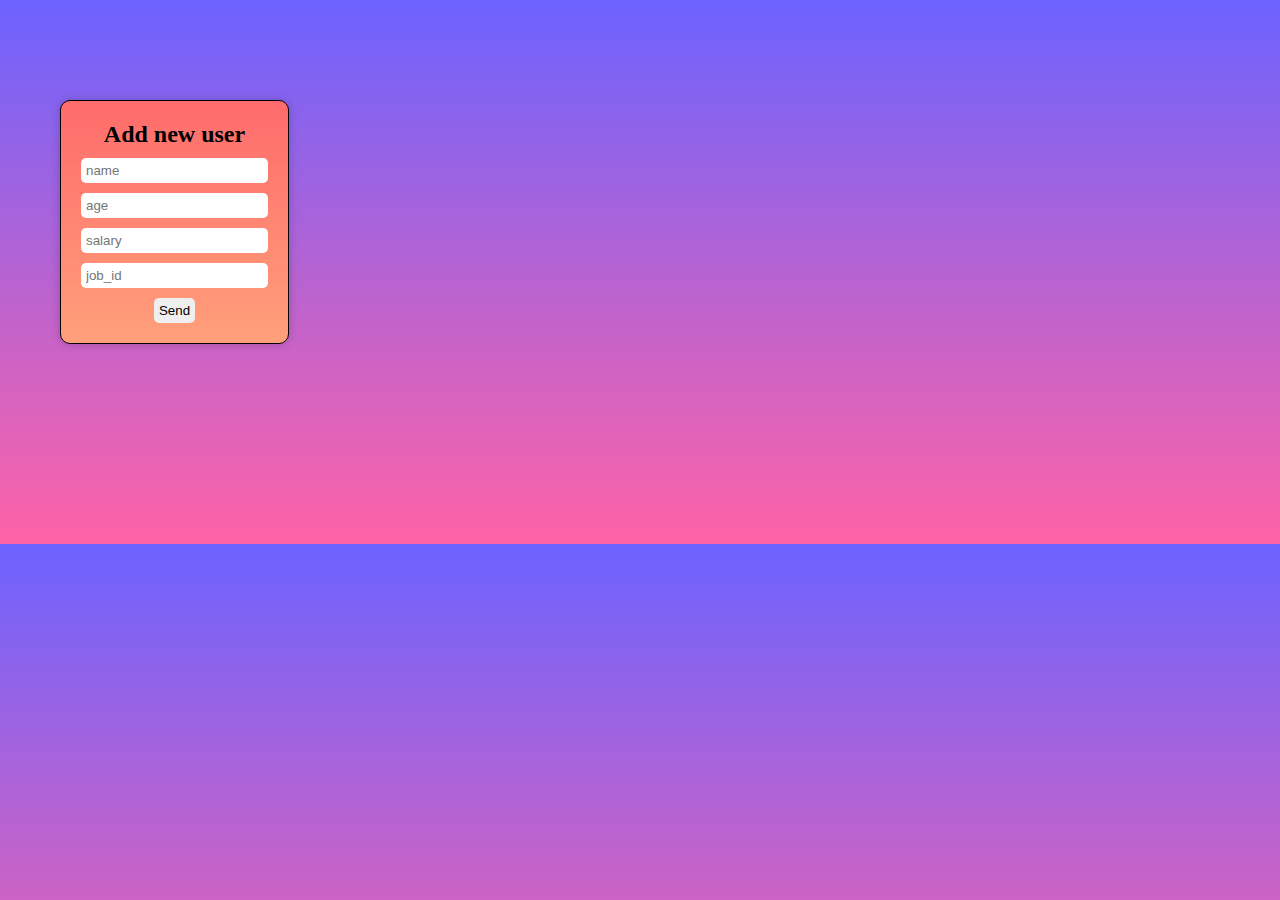
<file: index.html>
<!DOCTYPE html>
<html lang="en">

<head>
    <meta charset="UTF-8">
    <meta name="viewport" content="width=device-width, initial-scale=1.0">
    <title>06.09</title>
    <link rel="stylesheet" href="./style.css">
</head>

<body>
    <div class="wrapper">
        <form class="post_form">
            <h2>Add new user</h2>
            <input class="int" name="name" placeholder="name" />
            <input class="int" name="age" placeholder="age" />
            <input class="int" name="salary" placeholder="salary" />
            <input class="int" name="job_id" placeholder="job_id" />
            <input class="btn_send" type="submit" value="Send" />
        </form>
    </div>


    <div class="container"></div>
</body>
<script type="module" src="./script.js"></script>

</html>
</file>
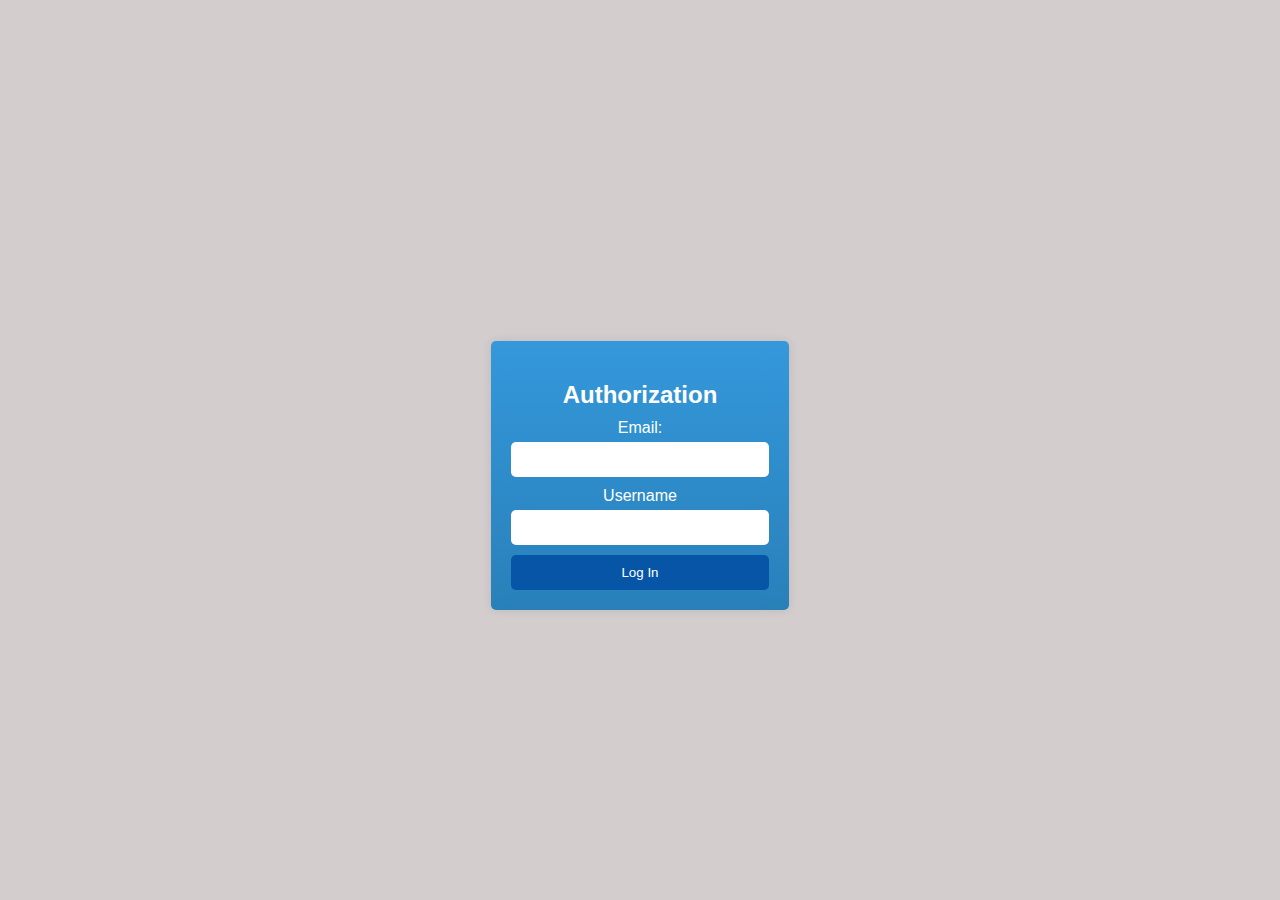
<file: js-dom-project/index.html>
<!DOCTYPE html>
<html lang="en">

<head>
    <meta charset="UTF-8">
    <meta name="viewport" content="width=device-width, initial-scale=1.0">
    <title>Document</title>
    <link rel="stylesheet" href="./style.css">
</head>

<body>


    <div class="container">
        <form class="login_form">
            <h1>Authorization</h1>
            <label for="email">Email:</label>
            <input type="email" id="email" required>
            <label for="username">Username</label>
            <input type="text" id="username" required>
            <button id="btn_login">Log In</button>
        </form>
    </div>

    <div class="container_two">
        <form class="order_form">
            <label for="address">Address:</label>
            <input type="text" id="address" required>
            <label for="unit_price">Unit price:</label>
            <input type="number" id="unit_price" required>
            <label for="price">Price:</label>
            <input type="number" id="price" required>
        </form>
    </div>

    <div class="container_buttons">
        <button class="btn" id="pay">Pay</button>
        <button class="btn" id="send">Send</button>
        <button class="btn" id="accept">Accept</button>
        <button class="btn" id="complete">Complete</button>
    </div>

    <div class="login_modal">
        <div class="close"> <span class="close" id="closeModal">&times;</span></div>
    </div>

    <div class="loader-container" id="loader">
        <img src="./image/Dual Ball-1s-200px.svg" alt="Loader">
    </div>


    <script type="module" src="./main.js"></script>
</body>

</html>
</file>
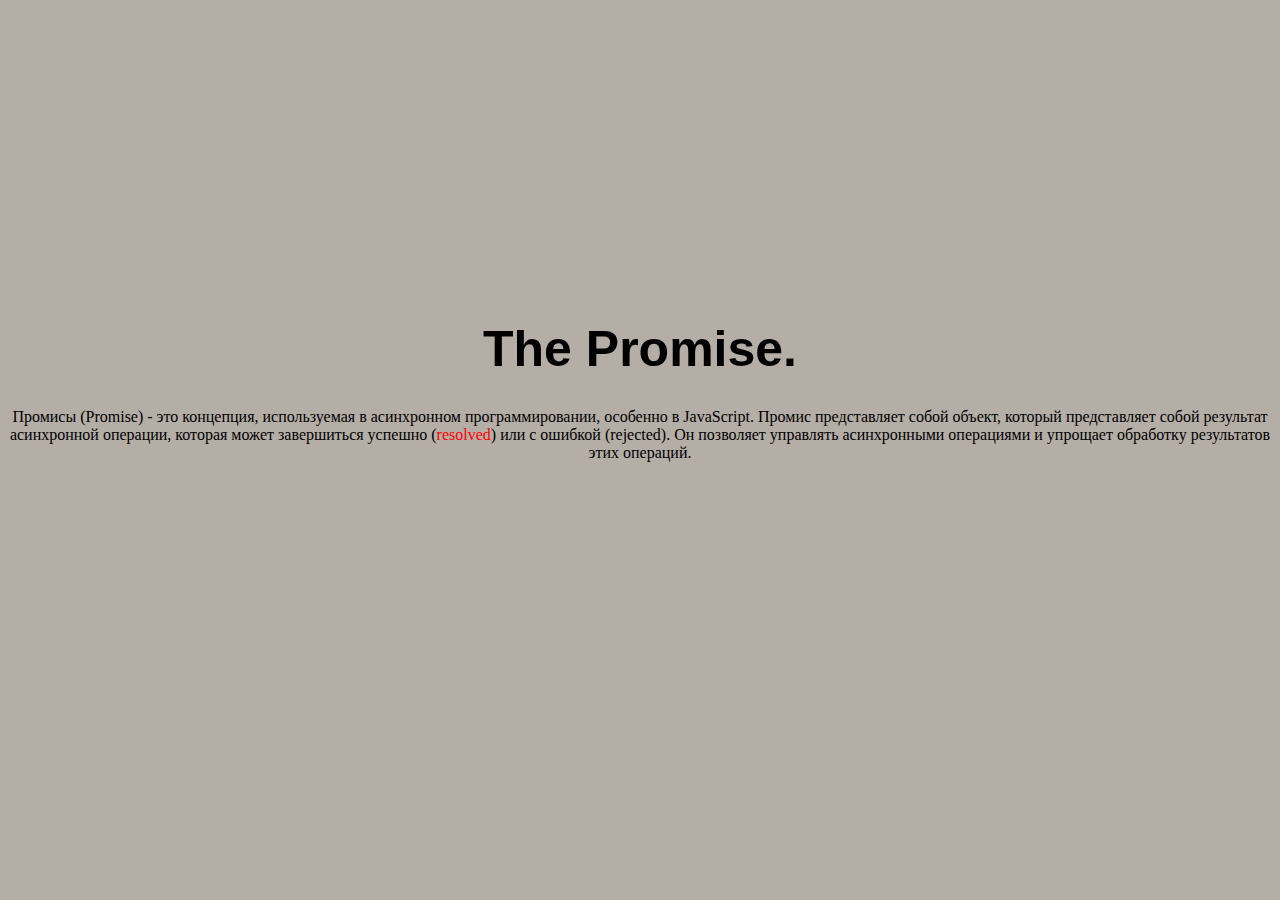
<file: modal_fenster/index.html>
<!DOCTYPE html>
<html lang="en">

<head>
    <meta charset="UTF-8">
    <meta name="viewport" content="width=device-width, initial-scale=1.0">
    <title>Document</title>
    <link rel="stylesheet" href="./style.css">
</head>

<body>

    <div class="container">

    </div>
    <div class="paragraph">
        <h1>The Promise.</h1>
        <p>Промисы (Promise) - это концепция, используемая в асинхронном программировании, особенно в JavaScript. Промис
            представляет собой объект, который представляет собой результат асинхронной операции, которая может
            завершиться
            успешно (<span class="highlight">resolved</span>) или с ошибкой (rejected). Он позволяет управлять
            асинхронными операциями и
            упрощает
            обработку
            результатов этих операций.</p>
    </div>




    <script type="module" src="./script.js"></script>
</body>

</html>
</file>
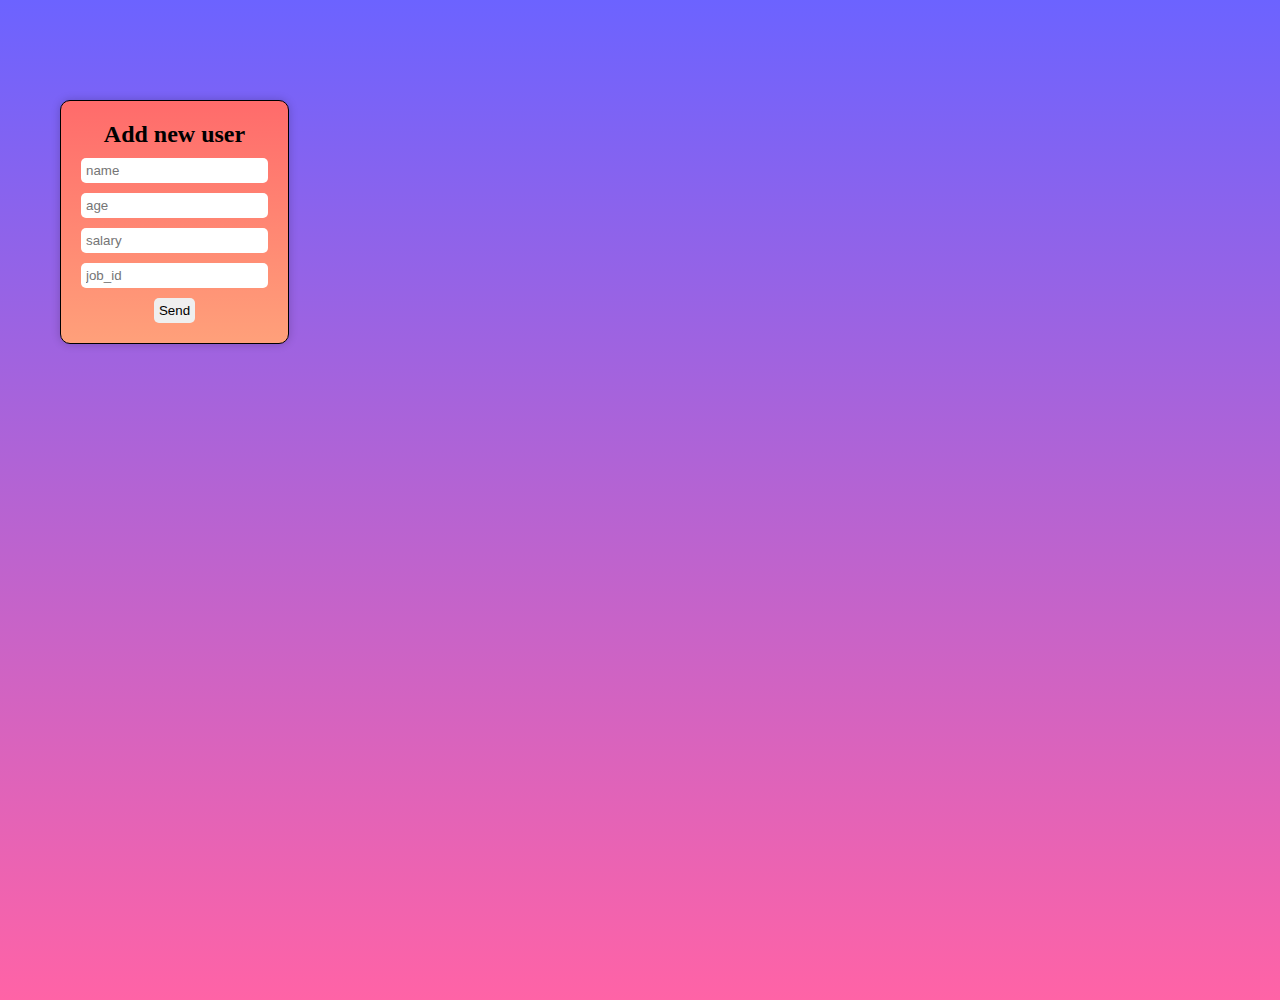
<file: 06.09/inde.html>
<!DOCTYPE html>
<html lang="en">

<head>
    <meta charset="UTF-8">
    <meta name="viewport" content="width=device-width, initial-scale=1.0">
    <title>Document</title>
    <link rel="stylesheet" href="./style.css">
</head>

<body>
    <div class="wrapper">
        <form class="post_form">
            <h2>Add new user</h2>
            <input class="int" name="name" placeholder="name" />
            <input class="int" name="age" placeholder="age" />
            <input class="int" name="salary" placeholder="salary" />
            <input class="int" name="job_id" placeholder="job_id" />
            <input class="btn_send" type="submit" value="Send" />
        </form>
    </div>


    <div class="container"></div>
</body>
<script type="module" src="./script.js"></script>

</html>
</file>
<file: style.css>
* {
    margin: 0;
    padding: 0;
    box-sizing: border-box;
}

body {
    /* background-color: #ff63a6; */
    background: linear-gradient(to bottom, #6c63ff, #ff63a6);
}

.container {
    display: flex;
    flex-wrap: wrap;
    justify-content: center;
    gap: 50px;
    margin: 100px 100px 100px 0;
}

.card {
    width: 300px;
    height: 200px;
    position: relative;

    display: flex;
    flex-direction: column;
    align-items: center;
    justify-content: space-around;

    background-color: gainsboro;
    border: 1px solid black;
    border-radius: 15px;

    background: linear-gradient(to bottom, #6c63ff, #ff63a6);
}

.del_btn {
    width: 20px;
    height: 20px;
    border-radius: 50%;
    position: absolute;
    top: 15px;
    right: 15px;
    border: none;
    background-color: #ff63a6;
}

.post_form {
    width: max-content;
    padding: 5px;
    display: flex;
    flex-direction: column;
    align-items: center;
    gap: 10px;
    border: 1px solid black;



    background: linear-gradient(to bottom, #ff6b6b, #ffa07a);
    padding: 20px;
    border-radius: 10px;
    box-shadow: 0 0 10px rgba(0, 0, 0, 0.2);

}

.int,
.btn_send {
    border-radius: 5px;
    border: none;
    padding: 5px;

    transition: all 0.3s ease;
}

.int:hover,
.btn_send :hover {
    background-color: #ff6347;
    color: #fff;
}

.int:focus {
    box-shadow: 0 0 5px rgba(0, 0, 0, 0.5);
}

.wrapper {
    margin: 100px 0 0 60px;
}
</file>
<file: js-dom-project/style.css>
* {
    margin: 0;
    padding: 0;
    box-sizing: border-box;
}

body {
    font-family: Arial, sans-serif;
    background-color: #d3cdcd;
    display: flex;
    justify-content: center;
    flex-direction: column-reverse;
    align-items: center;
    gap: 50px;
    height: 100vh;
    margin: 0;
}

.container {
    background: linear-gradient(to bottom, #3498db, #2980b9);
    padding: 20px;
    border-radius: 5px;
    box-shadow: 0 0 10px rgba(0, 0, 0, 0.1);
    text-align: center;
    color: #fff;
}

.container_two {
    display: none;
    background: linear-gradient(to bottom, #3498db, #2980b9);
    padding: 20px;
    border-radius: 5px;
    box-shadow: 0 0 10px rgba(0, 0, 0, 0.1);
    text-align: center;
    color: #fff;
}



.login_form {
    margin-top: 20px;

}

.order_form {

    margin-top: 20px;
}

.order_form label {
    display: block;
    margin-top: 10px;
    color: #fff;
}

.order_form input {
    padding: 10px;
    margin-top: 5px;
    border: none;
    border-radius: 5px;
    width: 100%;
}

.login_form h1 {
    font-size: 24px;
    margin-bottom: 10px;
    color: #fff;
}

.login_form label {
    display: block;
    margin-top: 10px;
    color: #fff;
}

.login_form input {
    padding: 10px;
    margin-top: 5px;
    border: none;
    border-radius: 5px;
    width: 100%;
}

.login_form button {
    background-color: #0755a7;
    color: #fff;
    padding: 10px;
    margin-top: 10px;
    border: none;
    border-radius: 5px;
    cursor: pointer;
    width: 100%;
}

.btn {
    display: none;
    background-color: #0755a7;
    color: #fff;
    padding: 10px;
    margin-top: 10px;
    border: none;
    border-radius: 5px;
    cursor: pointer;
    width: 77px;
}

.login_modal {

    width: 100%;
    height: 100%;
    background-color: rgba(255, 255, 255, 0);
    position: fixed;
    top: 0;
    z-index: 100;
    display: flex;
    justify-content: center;
    align-items: center;
    transition: opacity 0.3s;

}

.hidden {
    display: none;
}

.login_message {
    border-radius: 10px;
    background-color: #fff;
    border: 1px solid #ccc;
    padding: 20px;
    width: 300px;
    text-align: center;
    position: absolute;
    top: 50%;
    left: 50%;
    transform: translate(-50%, -50%);
    box-shadow: 0 2px 5px rgba(0, 0, 0, 0.2);

}

.container_buttons {
    display: flex;
    gap: 20px;
}


#loader {
    display: none;
    position: absolute;
}


.close {
    position: relative;
    color: black;
    bottom: 40px;
    left: 130px;
    font-size: 25px;
}

#closeModal {
    position: absolute;
    top: 50%;
    right: 50%;
    cursor: pointer;
}
</file>
<file: modal_fenster/style.css>
* {
    margin: 0;
    padding: 0;
    box-sizing: border-box;
}


body {
    background-color: rgb(180, 174, 167);
}

h1 {
    margin-bottom: 30px;
    font-size: 50px;
    font-family: 'Gill Sans', 'Gill Sans MT', Calibri, 'Trebuchet MS', sans-serif;
}

.paragraph {
    text-align: center;
    margin-top: 25%;
}

.highlight {
    color: red;
    cursor: pointer;
}


.container {
    position: relative;
}

.modal-content {
    background-color: #fff;
    padding: 20px;
    border-radius: 5px;
    box-shadow: 0 0 10px rgba(0, 0, 0, 0.3);
    max-width: 80%;
    text-align: center;
    margin: 70px 50px 0px 700px;
    position: absolute;
    background: linear-gradient(to bottom, #e8e8e8, #f3f3f3, #f9f9f9, #fcfcfc, #fffaf0);


    top: -370px;
}

.content {
    margin-right: 20px;
}


.close {
    position: absolute;
    top: 5px;
    right: 5px;
    cursor: pointer;
    width: 20px;
    height: 20px;
}
</file>
<file: 06.09/style.css>
* {
    margin: 0;
    padding: 0;
    box-sizing: border-box;
}

body {
    /* background-color: #ff63a6; */
    height: 100vh;
    background: linear-gradient(to bottom, #6c63ff, #ff63a6);
}

.container {
    display: flex;
    flex-wrap: wrap;
    justify-content: center;
    gap: 50px;
    margin: 100px 100px 100px 0;
}

.card {
    width: 300px;
    height: 200px;
    position: relative;

    display: flex;
    flex-direction: column;
    align-items: center;
    justify-content: space-around;

    background-color: gainsboro;
    border: 1px solid black;
    border-radius: 15px;

    background: linear-gradient(to bottom, #6c63ff, #ff63a6);
}

.del_btn {
    width: 20px;
    height: 20px;
    border-radius: 50%;
    position: absolute;
    top: 15px;
    right: 15px;
    border: none;
    background-color: #ff63a6;
}

.post_form {
    width: max-content;
    padding: 5px;
    display: flex;
    flex-direction: column;
    align-items: center;
    gap: 10px;
    border: 1px solid black;



    background: linear-gradient(to bottom, #ff6b6b, #ffa07a);
    padding: 20px;
    border-radius: 10px;
    box-shadow: 0 0 10px rgba(0, 0, 0, 0.2);

}

.int,
.btn_send {
    border-radius: 5px;
    border: none;
    padding: 5px;

    transition: all 0.3s ease;
}

.int:hover,
.btn_send :hover {
    background-color: #ff6347;
    color: #fff;
}

.int:focus {
    box-shadow: 0 0 5px rgba(0, 0, 0, 0.5);
}

.wrapper {
    margin: 100px 0 0 60px;
}
</file>
